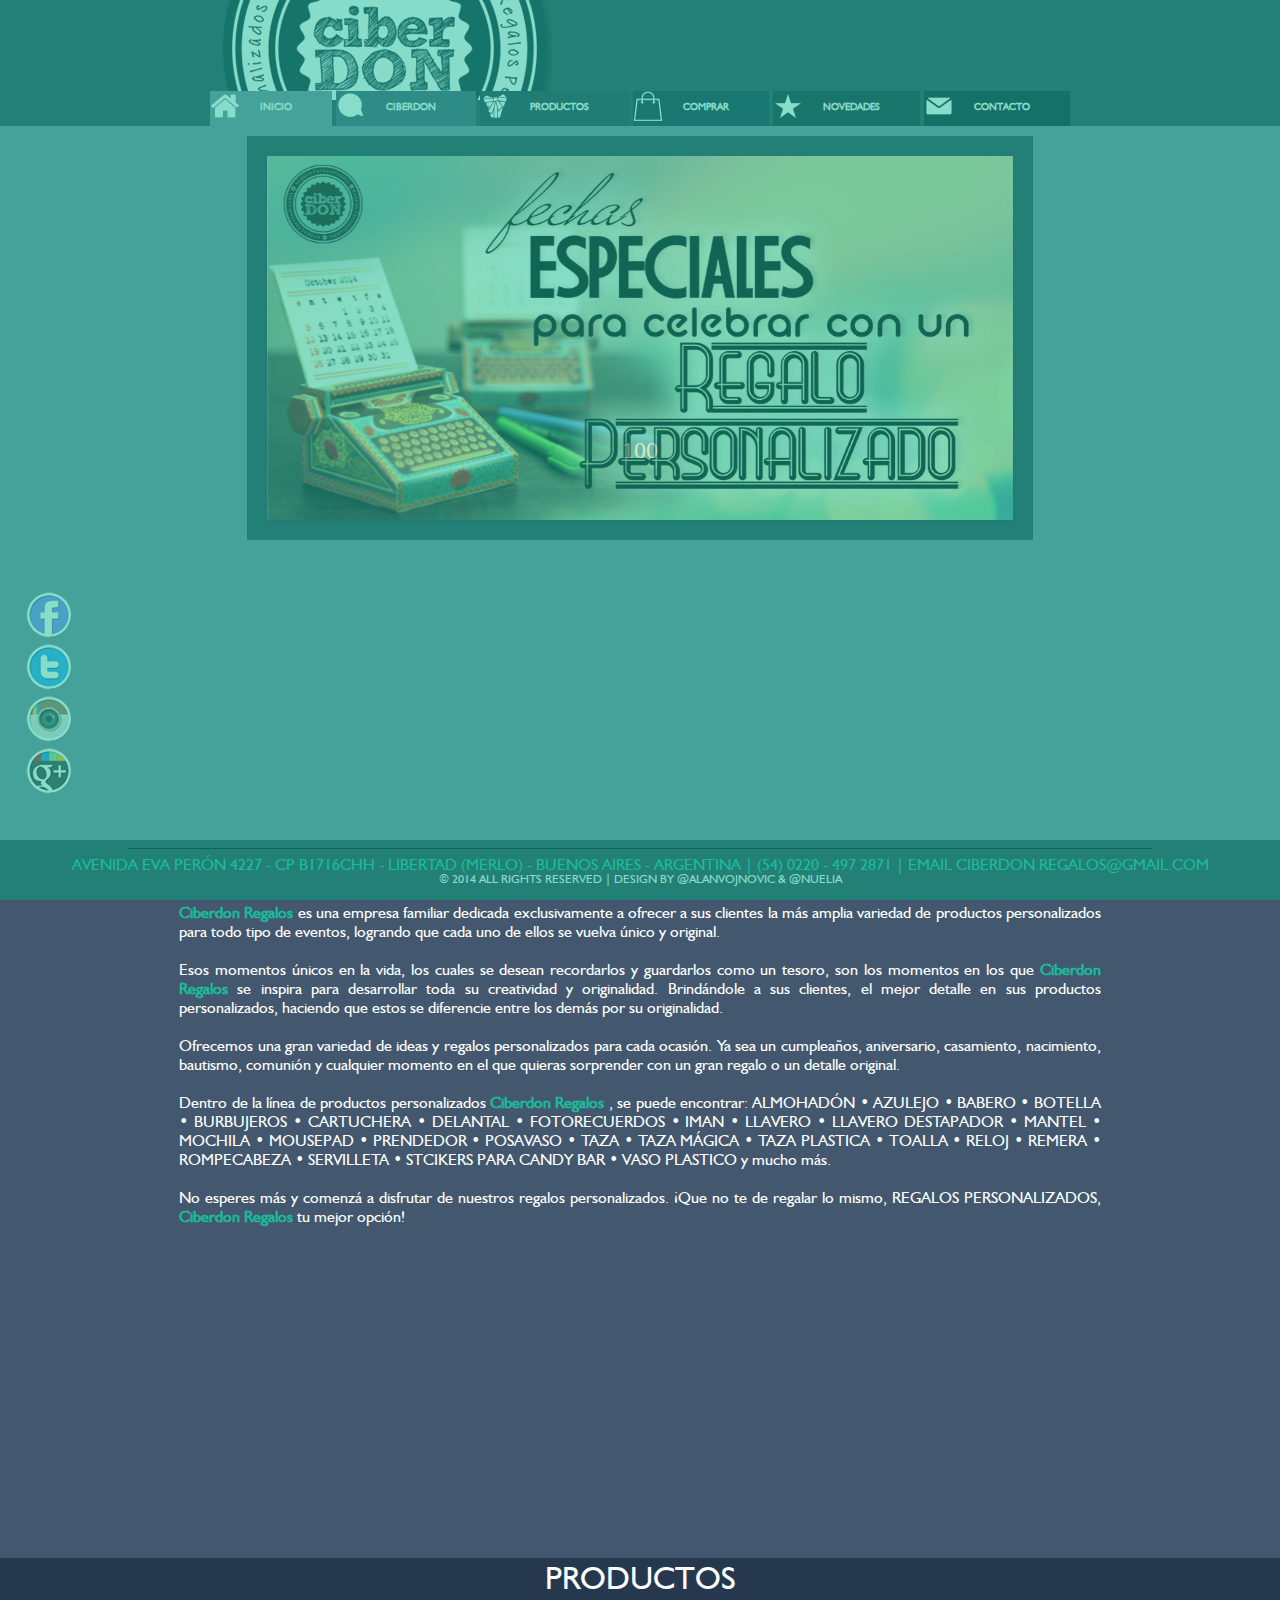
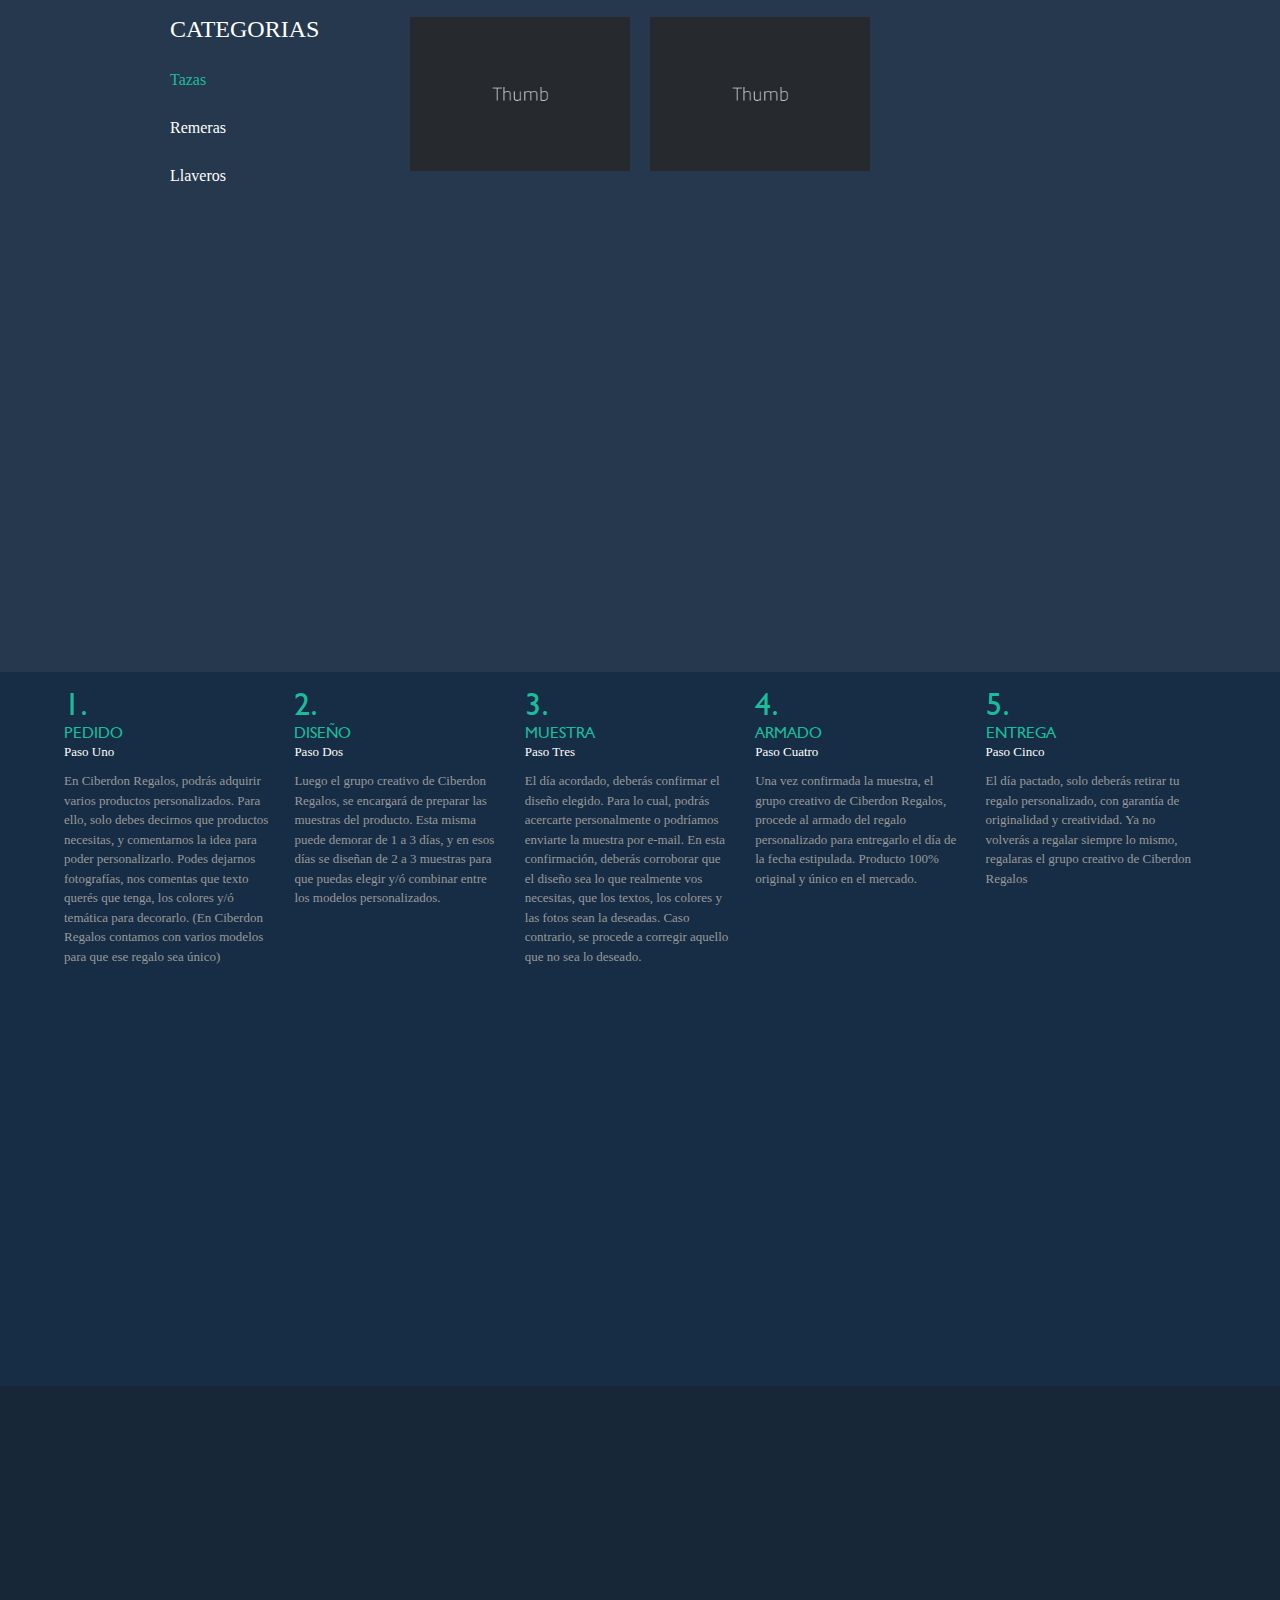
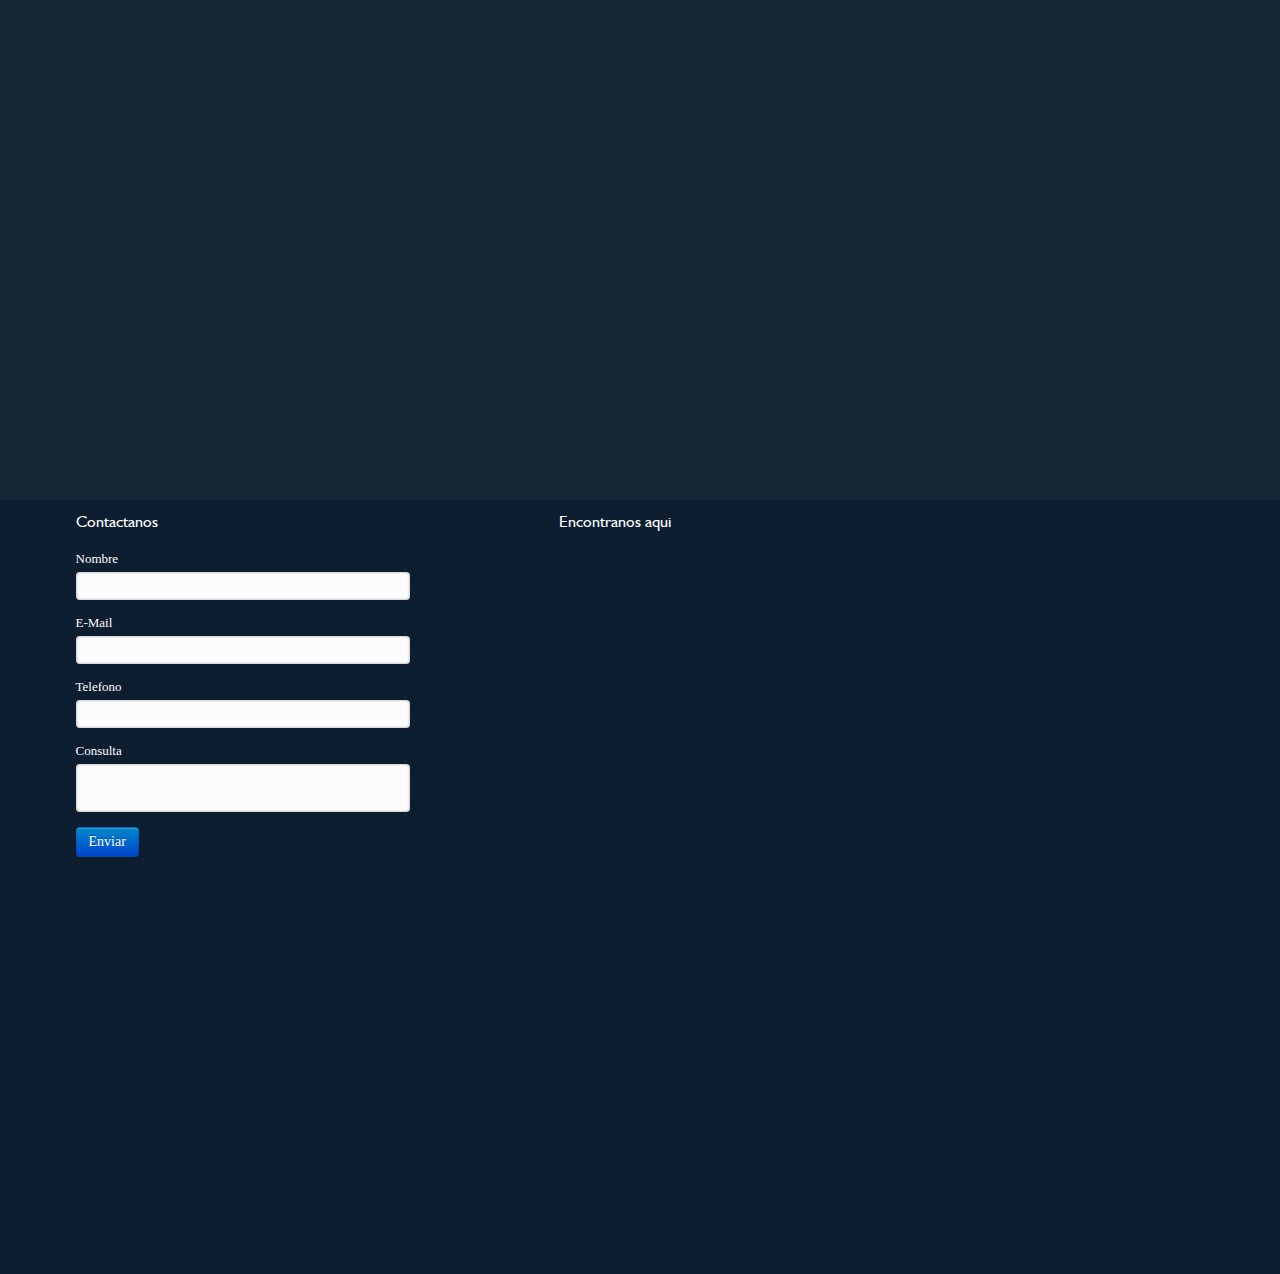
<file: Index.html>
﻿<!DOCTYPE HTML>
<html>
<head>
    <title>Ciberdon Regalos</title>
    <meta http-equiv="Content-Type" content="text/html; charset=utf-8" />
    <link href="css/flexslider.css" rel="stylesheet" type="text/css" media="all" />
    <link href="css/bootstrap.min.css" rel="stylesheet">
    <link href="css/main.css" rel="stylesheet">
    <link href="css/fancybox/jquery.fancybox.css" rel="stylesheet">
    <link href="css/style.css" rel="stylesheet" type="text/css" media="all" />
    <script src="js/modernizr.js"></script>
    <script type="text/javascript" src="js/jquery-1.9.0.min.js"></script>
    <script type="text/javascript" src="js/jquery.easing.1.3.js"></script>
    <script type="text/javascript" src="js/jquery.qtip-1.0.0-rc3.min.js"></script>
    <script type="text/javascript" src="js/jquery.lazy.min.js"></script>
    <script defer src="js/jquery.flexslider.js"></script>
    <script type="text/javascript">

        $(document).ready(function () {


            $('#sliderInicio').flexslider({
                animation: "slide",
                controlNav: false,
                animationLoop: true,
                pauseOnHover: true,
                slideshow: true,
                slideshowSpeed: 3000,
                start: function (slider) {
                    $('body').removeClass('loading');
                }
            });


        });
    </script>
    <script type='text/javascript'>
        //Initial load of page
        $(document).ready(sizeContent);

        //Every resize of window
        $(window).resize(sizeContent);

        function sizeContent() {

            var newHeight = 0;
            var newHeight2 = 0;
            var footerPosition = $("#footer").css('position');
            var headerPosition = $("#header").css('position');


            if (footerPosition == "fixed") 
            {
                newHeight = $(window).height() - $("#header").height() - $("#footer").height() + "px";
                $("#div6").css("height", newHeight);
                $("#div6").css("margin-bottom", $("#footer").height() + "px");
            }
            else 
            {
                newHeight = $(window).height() - $("#header").height() + "px";

                newHeight2 = $(window).height() - $("#header").height() - $("#footer").height() + "px";              
                $("#div6").css("height", newHeight2);
            }

            if (headerPosition != "fixed") 
            {
                newHeight = $(window).height() + "px";
                $("#div6").css("height", newHeight);
            }

          
            $("#div1").css("height", newHeight);
            $("#div1").css("margin-top", $("#header").height() + "px");
            $("#work").css("height", newHeight);
            $("#div2").css("height", newHeight);
            $("#div3").css("height", newHeight);
            $("#div4").css("height", newHeight);
            $("#div5").css("height", newHeight);
          
           

        }
    </script>
       <script type="text/javascript" src="js/navigation.js"></script>
</head>
<body>
    <div id="header" class="header colorHeader">
        <div data-slide="1" class="logo menu-button">
            <a href="#">
                <img src="images/ciberdon.png" align="left" id="img" alt="" /></a>
        </div>
        <div class="cssmenu">
            <ul>
               
                <li class="color1 menu-button" data-slide="1"><a href="#"><span>
                    <img class="imgMenu" src="images/btnHome.png" align="left" alt="" /><div class="marginLink">
                        Inicio</div>
                </span></a></li>
                <li class="color2 menu-button" data-slide="2"><a href="#"><span>
                    <img class="imgMenu" src="images/btnAbout.png" align="left" alt="" /><div class="marginLink">
                        Ciberdon</div>
                </span></a></li>
                <li class="color3 menu-button" data-slide="3"><a href="#"><span>
                    <img class="imgMenu" src="images/btnProducts.png" align="left" alt="" /><div class="marginLink">
                        Productos</div>
                </span></a></li>
                <li class="color4 menu-button" data-slide="4"><a href="#"><span>
                    <img class="imgMenu" src="images/btnBuy.png" align="left" alt="" /><div class="marginLink">
                        Comprar</div>
                </span></a></li>
                <li class="color5 menu-button" data-slide="5"><a href="#"><span>
                    <img class="imgMenu" src="images/btnNews.png" align="left" alt="" /><div class="marginLink">
                        Novedades</div>
                </span></a></li>
                <li class="color6 menu-button" data-slide="6"><a href="#"><span>
                    <img class="imgMenu" src="images/btnContact.png" align="left" alt="" /><div class="marginLink">
                        Contacto</div>
                </span></a></li>
            </ul>
        </div>
    </div>
    <div class="follow_icon">
        <ul>
            <li><a href="https://www.facebook.com/ciberdon" target="_blank" style="opacity: 1;">
                <img class="imgRotate" src="images/facebook_fill.png" alt=""></a></li>
            <li><a href="https://www.twitter.com/ciberdonregalos" target="_blank" style="opacity: 1;">
                <img class="imgRotate" src="images/twitter_fill.png" alt=""></a></li>
            <li><a href="http://www.instagram.com/ciberdonregalos" target="_blank" style="opacity: 1;">
                <img class="imgRotate" src="images/instagram_fill.png" alt=""></a></li>
            <li><a href="https://plus.google.com/110186566023741620761/about" target="_blank"
                style="opacity: 1;">
                <img class="imgRotate" src="images/googleplus_fill.png" alt=""></a></li>
        </ul>
    </div>
    <div class="slide Slide1 color1" data-slide="1">
        <div id="div1" class="wrapper">
            <!------ Slider ------------>
            <center>
                <div class="sliderInicio">
                    <div class="sliderBorder">
                        <div class="sliderBorder2">
                            <div id="sliderInicio" class="flexslider">
                                <ul class="slides">
                                    <li>
                                        <img src="images/banner1.jpg" /></li>
                                    <li>
                                        <img src="images/banner2.jpg" /></li>
                                </ul>
                            </div>
                        </div>
                    </div>
                </div>
            </center>
            <!------End Slider ------------>
        </div>
    </div>
    <div class="slide Slide2 color2" data-slide="2">
        <!-- quienes somos slide-->
        <div id="div2" class="wrapper">
            <div class="SlideTitle">
                ¿QUIENES SOMOS?
            </div>
            <center>
                <div class="Slide2Body">
                    <h1>
                        Ciberdon Regalos</h1>
                    es una empresa familiar dedicada exclusivamente a ofrecer a sus clientes la más
                    amplia variedad de productos personalizados para todo tipo de eventos, logrando
                    que cada uno de ellos se vuelva único y original.
                    <br />
                    <br />
                    Esos momentos únicos en la vida, los cuales se desean recordarlos y guardarlos como
                    un tesoro, son los momentos en los que
                    <h1>
                        Ciberdon Regalos</h1>
                    se inspira para desarrollar toda su creatividad y originalidad. Brindándole a sus
                    clientes, el mejor detalle en sus productos personalizados, haciendo que estos se
                    diferencie entre los demás por su originalidad.
                    <br />
                    <br />
                    Ofrecemos una gran variedad de ideas y regalos personalizados para cada ocasión.
                    Ya sea un cumpleaños, aniversario, casamiento, nacimiento, bautismo, comunión y
                    cualquier momento en el que quieras sorprender con un gran regalo o un detalle original.
                    <br />
                    <br />
                    Dentro de la línea de productos personalizados
                    <h1>
                        Ciberdon Regalos</h1>
                    , se puede encontrar: ALMOHADÓN • AZULEJO • BABERO • BOTELLA • BURBUJEROS • CARTUCHERA
                    • DELANTAL • FOTORECUERDOS • IMAN • LLAVERO • LLAVERO DESTAPADOR • MANTEL • MOCHILA
                    • MOUSEPAD • PRENDEDOR • POSAVASO • TAZA • TAZA MÁGICA • TAZA PLASTICA • TOALLA
                    • RELOJ • REMERA • ROMPECABEZA • SERVILLETA • STCIKERS PARA CANDY BAR • VASO PLASTICO
                    y mucho más.
                    <br />
                    <br />
                    No esperes más y comenzá a disfrutar de nuestros regalos personalizados. ¡Que no
                    te de regalar lo mismo, REGALOS PERSONALIZADOS,
                    <h1>
                        Ciberdon Regalos</h1>
                    tu mejor opción!
                </div>
            </center>
        </div>
    </div>
    <div class="slide Slide3 color3" data-slide="3">
        <!--Productos-->
        <div id="div3" class="wrapper">
            <div class="SlideTitle">
                Productos
            </div>
            <div id="work" class="page">
                <div class="container">
                    <!-- Portfolio Projects -->
                    <div class="row">
                        <div class="span3">
                            <!-- Filter -->
                            <nav id="options" class="work-nav">
                                <ul id="filters" class="option-set" data-option-key="filter">
                    	            <li class="type-work">Categorias</li>
                                    <!--PARA CAMBIAR EL DEFAULT SE CAMBIA DESDE MAIN.JS-->
                                    <li><a href="#filter" data-option-value=".tazas" class="selected">Tazas</a></li>
                                    <li><a href="#filter" data-option-value=".remeras">Remeras</a></li>
                                    <li><a href="#filter" data-option-value=".llaveros">Llaveros</a></li>
                                </ul>
                            </nav>
                            <!-- End Filter -->
                        </div>
                        <div class="span9">
                            <div class="row">
                                <section id="projects">
                    	<ul id="thumbs">
                        
							<!-- Item Project and Filter Name -->
                        	<li class="item-thumbs span3 tazas">
                            	<!-- Fancybox - Gallery Enabled - Title - Full Image -->
                            	<a class="hover-wrap fancybox" data-fancybox-group="gallery" title="Taza 1" href="images/work/full/image-01-full.jpg">
                                	<span class="overlay-img"></span>
                                    <span class="overlay-img-thumb font-icon-plus"></span>
                                </a>
                                <!-- Thumb Image and Description -->
                                <img src="images/work/thumbs/image-01.jpg" alt="Taza de ceramica esmaltada">
                            </li>
                        	<!-- End Item Project -->
                            
							<!-- Item Project and Filter Name -->
                        	<li class="item-thumbs span3 tazas">
                            	<!-- Fancybox - Gallery Enabled - Title - Full Image -->
                            	<a class="hover-wrap fancybox" data-fancybox-group="gallery" title="Taza 2" href="images/work/full/image-02-full.jpg">
                                	<span class="overlay-img"></span>
                                    <span class="overlay-img-thumb font-icon-plus"></span>
                                </a>
                                <!-- Thumb Image and Description -->
                                <img src="images/work/thumbs/image-02.jpg" alt="Taza Plastica">
                            </li>
                        	<!-- End Item Project -->
                            
							<!-- Item Project and Filter Name -->
                        	<li class="item-thumbs span3 remeras">
                            	<!-- Fancybox - Gallery Enabled - Title - Full Image -->
                            	<a class="hover-wrap fancybox" data-fancybox-group="gallery" title="Remera 1" href="images/work/full/image-03-full.jpg">
                                	<span class="overlay-img"></span>
                                    <span class="overlay-img-thumb font-icon-plus"></span>
                                </a>
                                <!-- Thumb Image and Description -->
                                <img src="images/work/thumbs/image-03.jpg" alt="Remera doble estampa">
                            </li>
                        	<!-- End Item Project -->
                            
							<!-- Item Project and Filter Name -->
                        	<li class="item-thumbs span3 remeras">
                            	<!-- Fancybox - Gallery Enabled - Title - Full Image -->
                            	<a class="hover-wrap fancybox" data-fancybox-group="gallery" title="Remera 2" href="images/work/full/image-03-full.jpg">
                                	<span class="overlay-img"></span>
                                    <span class="overlay-img-thumb font-icon-plus"></span>
                                </a>
                                <!-- Thumb Image and Description -->
                                <img src="images/work/thumbs/image-03.jpg" alt="Remera estampa simple">
                            </li>
                        	<!-- End Item Project -->
                           
                            
							<!-- Item Project and Filter Name -->
                        	<li class="item-thumbs span3 llaveros">
                            	<!-- Fancybox - Gallery Enabled - Title - Full Image -->
                            	<a class="hover-wrap fancybox" data-fancybox-group="gallery" title="Llavero 1" href="images/work/full/image-07-full.jpg">
                                	<span class="overlay-img"></span>
                                    <span class="overlay-img-thumb font-icon-plus"></span>
                                </a>
                                <!-- Thumb Image and Description -->
                                <img src="images/work/thumbs/image-07.jpg" alt="Llavero redondo">
                            </li>
                        	<!-- End Item Project -->
                        </ul>
                    </section>
                            </div>
                        </div>
                    </div>
                    <!-- End Portfolio Projects -->
                </div>
            </div>
        </div>
    </div>
    <div class="slide Slide4 color4" data-slide="4">
        <!--Comprar-->
        <div id="div4" class="wrapper center">
                <div class="col_1_of_4 span_1_of_4">
                    <div class="list-box">
                        <p class="numb">
                            1.</p>
                        <h4>
                            Pedido</h4>
                        <p class="txt1">
                            Paso Uno</p>
                        <p class="txt2">
                            En Ciberdon Regalos, podrás adquirir varios productos personalizados. Para ello,
                            solo debes decirnos que productos necesitas, y comentarnos la idea para poder personalizarlo.
                            Podes dejarnos fotografías, nos comentas que texto querés que tenga, los colores
                            y/ó temática para decorarlo. (En Ciberdon Regalos contamos con varios modelos para
                            que ese regalo sea único)</p>
                    </div>
                </div>
                <div class="col_1_of_4 span_1_of_4">
                    <div class="list-box">
                        <p class="numb">
                            2.</p>
                        <h4>
                            Diseño</h4>
                        <p class="txt1">
                            Paso Dos</p>
                        <p class="txt2">
                            Luego el grupo creativo de Ciberdon Regalos, se encargará de preparar las muestras
                            del producto. Esta misma puede demorar de 1 a 3 días, y en esos días se diseñan
                            de 2 a 3 muestras para que puedas elegir y/ó combinar entre los modelos personalizados.</p>
                    </div>
                </div>
                <div class="col_1_of_4 span_1_of_4">
                    <div class="list-box">
                        <p class="numb">
                            3.</p>
                        <h4>
                            Muestra</h4>
                        <p class="txt1">
                            Paso Tres</p>
                        <p class="txt2">
                            El día acordado, deberás confirmar el diseño elegido. Para lo cual, podrás acercarte
                            personalmente o podríamos enviarte la muestra por e-mail. En esta confirmación,
                            deberás corroborar que el diseño sea lo que realmente vos necesitas, que los textos,
                            los colores y las fotos sean la deseadas. Caso contrario, se procede a corregir
                            aquello que no sea lo deseado.</p>
                    </div>
                </div>
                <div class="col_1_of_4 span_1_of_4">
                    <div class="list-box">
                        <p class="numb">
                            4.</p>
                        <h4>
                            Armado</h4>
                        <p class="txt1">
                            Paso Cuatro</p>
                        <p class="txt2">
                            Una vez confirmada la muestra, el grupo creativo de Ciberdon Regalos, procede al
                            armado del regalo personalizado para entregarlo el día de la fecha estipulada. Producto
                            100% original y único en el mercado.</p>
                    </div>
                </div>
                <div class="col_1_of_4 span_1_of_4">
                    <div class="list-box">
                        <p class="numb">
                            5.</p>
                        <h4>
                            Entrega</h4>
                        <p class="txt1">
                            Paso Cinco</p>
                        <p class="txt2">
                            El día pactado, solo deberás retirar tu regalo personalizado, con garantía de originalidad
                            y creatividad. Ya no volverás a regalar siempre lo mismo, regalaras el grupo creativo
                            de Ciberdon Regalos</p>
                    </div>
                </div>
        </div>
    </div>
    <div class="slide Slide5 color5" data-slide="5">
        <!--Novedades-->
        <div id="div5" class="wrapper">
        </div>
    </div>
    <div class="slide Slide6 color6" data-slide="6">
        <!--Contacto-->
        <div id="div6" class="wrapper center">
            <div class="col col_1_of_2">
                <div class="contact-form">
                    <h3>Contactanos</h3>
                    <form method="post" action="contact-post.html">
                    <div>
                        <span>
                            <label>
                                Nombre</label></span> <span>
                                    <input name="userName" type="text" class="textbox"></span>
                    </div>
                    <div>
                        <span>
                            <label>
                                E-Mail</label></span> <span>
                                    <input name="userEmail" type="text" class="textbox"></span>
                    </div>
                    <div>
                        <span>
                            <label>
                                Telefono</label></span> <span>
                                    <input name="userPhone" type="text" class="textbox"></span>
                    </div>
                    <div>
                        <span>
                            <label>
                                Consulta</label></span> <span>
                                    <textarea name="userMsg"> </textarea></span>
                    </div>
                    <div>
                        <a href="#" class="btn btn-primary btn1">Enviar</a>
                    </div>
                    </form>
                </div>
            </div>
            <div class="col col_2_of_2">
                <div>
                    <h3>
                        Encontranos aqui</h3>
                    <div>
                     <iframe src="https://www.google.com/maps/embed?pb=!1m14!1m8!1m3!1d3280.5851610681834!2d-58.689156!3d-34.690418!3m2!1i1024!2i768!4f13.1!3m3!1m2!1s0x95bcc0f5d6140797%3A0xc25e853d26783b30!2sCiberdon+Regalos!5e0!3m2!1sen!2sar!4v1399045213766" width="400" height="300" frameborder="0" style="border:0"></iframe>
                    </div>
                </div>
            </div>
          
        </div>
    </div>
    <div id="footer" class="footer colorFooter">
        <hr align="middle" />
        <p>
            Avenida Eva Perón 4227 - CP B1716CHH - Libertad (Merlo) - Buenos Aires - Argentina
            | (54) 0220 - 497 2871 | Email <a class="mail" href="mailto:ciberdon.regalos@gmail.com">
                ciberdon.regalos@gmail.com</a>
        </p>
        <div class="copy">
            <p>
                © 2014 All rights Reserved | Design by @alanvojnovic & @nuelia</p>
        </div>
    </div>
    <script src="js/bootstrap.min.js"></script>
    <script src="js/supersized.3.2.7.min.js"></script>
    <script src="js/waypoints.js"></script>
    <script src="js/waypoints-sticky.js"></script>
    <script src="js/jquery.isotope.js"></script>
    <script src="js/jquery.fancybox.pack.js"></script>
    <script src="js/jquery.fancybox-media.js"></script>
    <script src="js/plugins.js"></script>
    <script src="js/main.js"></script>
</body>
</html>
</file>
<file: css/main.css>
/*
Theme Name: Brushed 
Theme URI: http://www.themes.alessioatzeni.com/html/brushed/
Author: Alessio Atzeni
Author URI: http://www.alessioatzeni.com
Description: Personal Website and Portfolio of Alessio Atzeni
Version: 1.0
*/



/* ==================================================
   Section Portfolio
================================================== */

.type-work {
	color: #FFFFFF;
	font-size: 24px;
	font-weight: 300;
	margin-bottom: 30px;
	line-height: 1em;
	text-transform: uppercase;
}

.work-nav #filters {
	margin: 0;
	padding: 0;
	list-style: none;
}

.work-nav #filters li {
	margin: 0 0 30px 0;
	padding: 0;
}

.work-nav #filters li a {
	color: #FFFFFF;
	font-size: 16px;
	display: block;	
}

.work-nav #filters li a:hover {
	color: #7F8289;
}

.work-nav #filters li a.selected {
	color: #1BBC9B;
}

#thumbs {
	margin: 0;
	padding: 0;	
}

#thumbs li {
	list-style-type: none;
}

.item-thumbs {
	position: relative;
	overflow: hidden;
	
	cursor: pointer;
}

.item-thumbs a + img {
	width: 100%;	
}

.item-thumbs .hover-wrap {
	position: absolute;
	display: block;
	width: 100%;
	height: 100%;
	
	opacity: 0;
	filter: alpha(opacity=0);
	
	-webkit-transition: all 450ms ease-out 0s;	
	   -moz-transition: all 450ms ease-out 0s;
		 -o-transition: all 450ms ease-out 0s;
		    transition: all 450ms ease-out 0s;
		  
	-webkit-transform: rotateY(180deg) scale(0.5,0.5);
	   -moz-transform: rotateY(180deg) scale(0.5,0.5);
		-ms-transform: rotateY(180deg) scale(0.5,0.5);
		 -o-transform: rotateY(180deg) scale(0.5,0.5);
			transform: rotateY(180deg) scale(0.5,0.5);	
}

.item-thumbs:hover .hover-wrap,
.item-thumbs.active .hover-wrap {
	opacity: 1;
	filter: alpha(opacity=100);
	
	-webkit-transform: rotateY(0deg) scale(1,1);
	   -moz-transform: rotateY(0deg) scale(1,1);
		-ms-transform: rotateY(0deg) scale(1,1);
		 -o-transform: rotateY(0deg) scale(1,1);
		    transform: rotateY(0deg) scale(1,1);
}

.item-thumbs .hover-wrap .overlay-img {
	position: absolute;
	width: 100%;
	height: 100%;
	background: #1BBC9B;
	
	opacity: 0.80;
	filter: alpha(opacity=80);
}

.item-thumbs .hover-wrap .overlay-img-thumb {
	position: absolute;
	top: 50%;
	left: 50%;
	margin: -16px 0 0 -16px;
	color: #FFFFFF;
	font-size: 32px;
	line-height: 1em;
	
	opacity: 1;
	filter: alpha(opacity=100);
}


/* ==================================================
   Preloader
================================================== */

#jpreOverlay,
#jSplash {
	background-color: #1BBC9B;
	position: absolute;
	width: 100%;
	height: 100%;
	z-index: 700;
}

#jpreSlide{
	position: absolute;
	top: 50% !important;
	left: 50% !important;
	margin: -50px 0 0 -50px;
	width: 100px;
	height: 100px;
}

#jpreLoader {
	position: relative !important;
	width: 100% !important;
	height: 100% !important;
	top: 0 !important;	
}

#jprePercentage {
	width: 50px;
	height: 50px !important;
	line-height: 50px;
	position: absolute !important;
	text-align: center;
	left: 50%;
	top: 50%;
	margin: -25px 0 0 -25px;
	z-index: 800;
	
	font-size: 24px;
	color: #FFFFFF;	

	-webkit-animation: circle 1s infinite forwards;
	   -moz-animation: circle 1s infinite forwards;
		-ms-animation: circle 1s infinite forwards;
		 -o-animation: circle 1s infinite forwards;
			animation: circle 1s infinite forwards;
}

#circle {
	position: absolute;
	top: 50%;
	left: 50%;
	z-index: 11;
	margin: -50px 0 0 -50px;
	width: 100px;
	height: 100px;
	background: #DE5E60;
	-webkit-border-radius: 999px;
	-moz-border-radius: 999px;
	border-radius: 999px;
	opacity: 0;
	filter: alpha(opacity=0);
			
	-webkit-animation: circle 1s infinite forwards;
	   -moz-animation: circle 1s infinite forwards;
		-ms-animation: circle 1s infinite forwards;
			animation: circle 1s infinite forwards;
}

@-webkit-keyframes circle {
	0% {-webkit-transform: rotateY(0deg);
		-webkit-animation-timing-function: ease-in;
	}
	50% {-webkit-transform: rotateY(180deg);
		-webkit-animation-timing-function: ease-out;
	}
	100% {-webkit-transform: rotateY(0deg);
		-webkit-animation-timing-function: ease-in;
	}
}

@-moz-keyframes circle {
	0% {-moz-transform: rotateY(0deg);
	}
	50% {-moz-transform: rotateY(180deg);
		-moz-animation-timing-function: ease-out;
	}
	100% {-moz-transform: rotateY(0deg);
		-moz-animation-timing-function: ease-in;
	}
}

@-ms-keyframes circle {
	0% {-ms-transform: rotateY(0deg);
		-ms-animation-timing-function: ease-in;
	}
	50% {-ms-transform: rotateY(180deg);
		-ms-animation-timing-function: ease-out;
	}
	100% {-ms-transform: rotateY(0deg);
		-ms-animation-timing-function: ease-in;
	}
}

@-o-keyframes circle {
	0% {-o-transform: rotateY(0deg);
		-o-animation-timing-function: ease-in;
	}
	50% {-o-transform: rotateY(180deg);
		-o-animation-timing-function: ease-out;
	}
	100% {-o-transform: rotateY(0deg);
		-o-animation-timing-function: ease-in;
	}
}

@keyframes circle {
	0% {transform: rotateY(0deg);
		animation-timing-function: ease-in;
	}
	50% {transform: rotateY(180deg);
		animation-timing-function: ease-out;
	}
	100% {transform: rotateY(0deg);
		animation-timing-function: ease-in;
	}
}


/* ==================================================
   Isotope Filtering
================================================== */

/**** Isotope Filtering ****/

.isotope-item {
  z-index: 2;
}

.isotope-hidden.isotope-item {
  pointer-events: none;
  z-index: 1;
}

/**** Isotope CSS3 transitions ****/

.isotope,
.isotope .isotope-item {
  -webkit-transition-duration: 0.8s;
     -moz-transition-duration: 0.8s;
      -ms-transition-duration: 0.8s;
       -o-transition-duration: 0.8s;
          transition-duration: 0.8s;
}

.isotope {
  -webkit-transition-property: height, width;
     -moz-transition-property: height, width;
      -ms-transition-property: height, width;
       -o-transition-property: height, width;
          transition-property: height, width;
}

.isotope .isotope-item {
  -webkit-transition-property: -webkit-transform, opacity;
     -moz-transition-property:    -moz-transform, opacity;
      -ms-transition-property:     -ms-transform, opacity;
       -o-transition-property:      -o-transform, opacity;
          transition-property:         transform, opacity;
}

/**** disabling Isotope CSS3 transitions ****/

.isotope.no-transition,
.isotope.no-transition .isotope-item,
.isotope .isotope-item.no-transition {
  -webkit-transition-duration: 0s;
     -moz-transition-duration: 0s;
      -ms-transition-duration: 0s;
       -o-transition-duration: 0s;
          transition-duration: 0s;
}

/* End: Recommended Isotope styles */



/* disable CSS transitions for containers with infinite scrolling*/
.isotope.infinite-scrolling {
  -webkit-transition: none;
     -moz-transition: none;
      -ms-transition: none;
       -o-transition: none;
          transition: none;
}
</file>
<file: css/style.css>
/* reset */
html, body, div, span, applet, object, iframe, h1, h2, h3, h4, h5, h6, p, blockquote, pre, a, abbr, acronym, address, big, cite, code, del, dfn, em, img, ins, kbd, q, s, samp, small, strike, strong, sub, sup, tt, var, b, u, i, dl, dt, dd, ol, nav ul, nav li, fieldset, form, label, legend, table, caption, tbody, tfoot, thead, tr, th, td, article, aside, canvas, details, embed, figure, figcaption, footer, header, hgroup, menu, nav, output, ruby, section, summary, time, mark, audio, video
{
    margin: 0;
    padding: 0;
    border: 0;
    -webkit-text-size-adjust: 100%;
    -ms-text-size-adjust: 100%;
    font: inherit;
    vertical-align: baseline;
}
article, aside, details, figcaption, figure, footer, header, hgroup, menu, nav, section
{
    display: block;
}
ol, ul
{
    list-style: none;
    margin: 0;
    padding: 0;
}
blockquote, q
{
    quotes: none;
}
blockquote:before, blockquote:after, q:before, q:after
{
    content: '';
    content: none;
}
table
{
    border-collapse: collapse;
    border-spacing: 0;
}
/* start editing from here */
a
{
    text-decoration: none;
}
.txt-rt
{
    text-align: right;
}
/* text align right */
.txt-lt
{
    text-align: left;
}
/* text align left */
.txt-center
{
    text-align: center;
}
/* text align center */
.float-rt
{
    float: right;
}
/* float right */
.float-lt
{
    float: left;
}
/* float left */
.clear
{
    clear: both;
}
/* clear float */
.pos-relative
{
    position: relative;
}
/* Position Relative */
.pos-absolute
{
    position: absolute;
}
/* Position Absolute */
.vertical-base
{
    vertical-align: baseline;
}
/* vertical align baseline */
.vertical-top
{
    vertical-align: top;
}
/* vertical align top */
.underline
{
    padding-bottom: 5px;
    border-bottom: 1px solid #eee;
    margin: 0 0 20px 0;
}
/* Add 5px bottom padding and a underline */
nav.vertical ul li
{
    display: block;
}
/* vertical menu */
nav.horizontal ul li
{
    display: inline-block;
}
/* horizontal menu */
img
{
    max-width: 100%;
}
/*end reset*/
@font-face
{
    font-family: 'Titillium Web';
    src: url(../fonts/tt0290m_.ttf) format('truetype');
}
body
{
    background-color: #72869C;
}

/*--header--*/
.header
{
   
    text-align: center;
    width: 100%;
    height: auto;
    min-height: 126px;
    z-index: 900;
    position: fixed;
}


.logo
{
    height: auto;
    width: auto;
    z-index: 901;
    margin: 0 17%;
}

.colorHeader
{
   background-color: #2D3E50;
}
.color1
{
    background-color: #72869C;
}
.color2
{
    background-color: #43586E;
}
.color3
{
    background-color: #25384D;
}
.color4
{
     background-color: #172D45;
}
.color5
{
    background-color: #172738;
}
.color6
{
    background-color: #0D1E30;
}
.colorFooter
{
    background-color: #2D3E50;
}

/*--menu--*/
.cssmenu
{
    position: absolute;
    width: 100%;
    bottom: 0px;
    z-index: 902;
}
.cssmenu > ul > li
{
    position: relative;
    height: auto;
    min-height: 35px;
    max-height:35px;
    display: inline-block;
}

.cssmenu > ul > li > a
{
    text-transform: uppercase;
    font: bold 10px/30px Titillium Web, sans-serif;
    color: #FFF;
    display: inline-block;
    padding: 0px 40px 0px;
    letter-spacing: 0px;
    text-decoration: none;
}


.imgMenu
{
    position: absolute;
    left: 0px;
}
.marginLink
{
    margin-left: 10px;
  
}


.wrapper
{
    width: auto;
    margin: auto;
   
    position: relative;
    max-width: 1920px;
    padding: 0 0 0 0;
}


.slide
{
    background-attachment: fixed;
    position: relative;
    overflow-x: hidden;
    overflow: hidden;
    
}


.Slide1
{
    
    width: 100%;
    -moz-transition: all .2s linear;
    -webkit-transition: all .2s linear;
    -o-transition: all .2s linear;
    -ms-transition: all .2s linear;
    display: inline-block;
}
.Slide2
{
   
    text-align: justify;
}
.Slide3
{
    
}
.Slide4
{

    
}
.Slide5
{
   
}
.Slide6
{
   
   
}
.sliderBorder
{
    border-style: solid;
    border-color:transparent;
    border-width: 10px;
}
.sliderBorder2
{
    border-style: solid;
    border-color: #2D3E50;
    border-width: 20px;
}
.sliderBorder3
{
    border-style: solid;
    border-color: #25384D;
    border-width: 20px;
}
.sliderInicio   
{
    position:relative;
	width:70%;
	margin:0 auto;
  }

/*--content--*/
.SlideTitle
{
    text-align: center;
    color: #FFF;
    font-size: 2em;
    font-family: 'Titillium Web', sans-serif;
    margin-bottom: 20px;
    text-transform: uppercase;
}

.Slide2Body
{
    width: 80%;
    height: auto;
    text-align: justify;
    color: #FFF;
    font-size: 1em;
    font-family: 'Titillium Web', sans-serif;
    
}
.Slide2Body > h1
{
    font-weight: bold;
    font-size: 3,01em;
    color: #1BBC9B;
    display: inline;
}




/*  Slide4 COMPRAR   ============================================================================= */

.center
{
    width:70%;

}


.col_1_of_4{
	display: block;
	float: left;
	margin: 1% 1% 1% 1%;
	
}
.col_1_of_4:first-child { margin-left: 0; } /* all browsers except IE6 and lower */
.span_1_of_4 {
	width: 18%;
}
.span_1_of_4 img{
	display:block;
}
.span_1_of_4  h3 a{
	color:#fff;
	text-transform: uppercase;
	font-size:1.3em;
	line-height: 1.2;
	font-family: 'Titillium Web', sans-serif;
	font-weight : normal;
	margin-top: 0px;
	letter-spacing: -1px;
}
.span_1_of_4  h3 a:hover{
	color:#E4E24F;
}

.list-box .numb {
	font-family: 'Titillium Web', sans-serif;
	font-size:2em;
	color: #1BBC9B;
	display: block;
}

.list-box h4 {
	font-family: 'Titillium Web', sans-serif;
	font-size:1em;
	color: #1BBC9B;
	display: block;
	text-transform: uppercase;
}

p.txt1{
	font-size: 0.8125em;
	line-height: 1.5em;
	color: #FFFFFF;
	margin-bottom: 5%;
}
p.txt2{
	font-size: 0.8125em;
	line-height: 1.5em;
	color: #999;
}


/*--Slide 5 Contact--*/

.col
{
  
	display:block;
	float: left;
	margin: 1% 1% 1% 1%;
	 width: 40%;
	
}
.col:first-child{

}	

.col_1_of_2  h3,
.col_2_of_2  h3 {
	color: #FFFFFF;
	font-size: 1em;
	margin-bottom: 20px;
	font-family: 'Titillium Web', sans-serif;
}
.contact-form{
	position:relative;

}
.contact-form div{

}
.contact-form span{
	display:block;
	font-size:0.8125em;
	color: #FFF;
	padding-bottom:5px;
}
.contact-form input[type="text"],.contact-form textarea{

	display:block;
	width:70%;
	background:#fcfcfc;
	border: none;
	outline:none;
	color:#464646;
	font-size:0.8125em;
	    
	box-shadow: inset 0px 0px 3px #999;
	-webkit-box-shadow: inset 0px 0px 3px #999;
	-moz-box-shadow: inset 0px 0px 3px #999;
	-o-box-shadow: inset 0px 0px 3px #999;
	-webkit-appearance:none;
}
.contact-form textarea{
	resize:none;
		
}


/*--footer--*/
.footer
{
    text-align: center;
    width: 100%;
    height: 45px;
    padding: 0 0 0 0;
    position: fixed;
    bottom: 0;
    display: inline-block;
    z-index: 900;
}

.footer hr
{
    width: 80%;
    display: block;
    height: 0px;
    border: 0;
    border-top: 1px solid black;
    margin: 2 auto auto auto;
}


.footer p
{
    font-family: 'Titillium Web';
    text-transform: uppercase;
    font-size: 1 em;
    line-height: 1em;
    color: #1BBC9B;
}

.footer p a
{
    font-family: 'Titillium Web';
    text-transform: uppercase;
    font-size: 2 em;
    line-height: 1em;
    color: #1BBC9B;
    text-decoration: none;
}
.footer p a:hover
{
    color: #FFF;
}

.follow_icon
{
    list-style: none;
    padding: 2% 0;
    position: fixed;
    bottom: 75px;
    left: 25px;
    z-index: 1000;
}
ul.follow_icon li
{
    margin-left: 15px;
}
.imgRotate:hover
{
  
    -webkit-animation:spin 0.5s linear ;
    -moz-animation:spin 0.5s linear ;
    animation:spin 0.5s linear ;
}
@-moz-keyframes spin { 100% { -moz-transform: rotate(360deg); } }
@-webkit-keyframes spin { 100% { -webkit-transform: rotate(360deg); } }
@keyframes spin { 100% { -webkit-transform: rotate(360deg); transform:rotate(360deg); } }

.copy p
{
    color: #fff;
    font-size: 0.75em;
}
.copy p a
{
    color: #E4E24F;
}


/***** Media Quries *****/
@media only screen and (max-width: 1024px) {
	.wrapper{
		width:95%;
	}	
}
/*  GO FULL WIDTH AT LESS THAN 640 PIXELS */
 @media only screen and (max-width: 640px) and (min-width: 480px) {
	.wrapper{
		width:95%;
	}
	.col_1_of_5{ 
		margin: 1% 0 1% 0%;
	}
	.span_1_of_5 {
		width:94%;
		padding:3%;  
	}
}

/*  GO FULL WIDTH AT LESS THAN 480 PIXELS */
 @media only screen and (max-width: 480px) {
	.wrapper{
		width:95%;
	}
	.col_1_of_5{ 
		margin: 1% 0 1% 0%;
	}
	.span_1_of_5 {
		width:92%;
		padding:4%;
	}
}
.grid_img{
	text-align:center;
	margin-bottom: 4%;
}
.content-top{
	margin-bottom:5%;
}


/*--responsive design--*/
@media (max-width:1366px){
	.wrapper{
		width:90%;
	}	
	.right-text {
		width: 79%;
	}
}
@media (max-width:1280px){
	.wrapper{
		width:90%;
	}	
	.right-text {
		width:78%;
	}
	.footer
    {
        height: 60px;
    }
}
@media (max-width:1024px){
	.wrapper{
		width:90%;
	}	
	.right-text {
		width:73%;
	}
	.about-desc {
		width: 100%;
		float: none;
		margin-right: 0;
	}
	.header-text .phone {
		background: url(../images/phone.png) left 7px no-repeat;
	}
	.cssmenu > ul > li > a {
	 font: bold 10px/30px Titillium Web, sans-serif;
		padding: 4px 20px;
	
	}
}
@media (max-width:800px){
	.wrapper{
		width:90%;
	}	
	.right-text {
		width:65%;
	}
	.about-desc {
		width: 100%;
		float: none;
		margin-right: 0;
	}
	.logo h1 a {
		font-size: 5em;
	}
	.header-text {
		margin: -88px 0px;
	}
	
	.top-box h2 {
		font-size: 2.5em;
	}
	hr {
		width: 350px;
	}
	.span_1_of_5 h3 {
		font-size: 13px;
	}
	.span_1_of_4 h3 a {
		font-size: 1.2em;
	}
	.btn.btn-primary {
		font-size: 0.8125em;
	}
	.span_1_of_about1 h3 {
		font-size: 1.7em;
	}
	.list-box .numb {
		font-size: 3em;
	}
	h4 {
		font-size: 1.2em;
	}
	.footer-text h2 {
		font-size: 2.5em;
	}
}
@media (max-width:768px){
	.wrapper{
		width:90%;
	}
	.right-text {
		width: 64%;
	}	
	
    .footer
    {

        width: 100%;
        height: 70px;
        position:static;
        bottom:0px;
    }
    
}
@media (max-width:640px){
	.wrapper{
		width:90%;
	}	
	.right-text {
		width:65%;
	}
	.about-desc {
		width: 100%;
		float: none;
		margin-right: 0;
	}
	.logo h1 a {
		font-size:4em;
	}
	.header-text {
		margin:-79px -20px;
	}
	
	.imgMenu
	{
	 display:none;    
	    
	}
	
	.cssmenu > ul > li > a {
		 font: bold 10px/30px Titillium Web, sans-serif;
		padding: 4px 15px;
	}
	.top-box h2 {
		font-size: 2.5em;
	}
	hr {
		width: 350px;
	}
	.span_1_of_5 h3 {
		font-size: 13px;
	}
	.span_1_of_4 h3 a {
		font-size: 1.2em;
	}
	.btn.btn-primary {
		font-size: 0.8125em;
	}
	.span_1_of_about1 h3 {
		font-size: 1.7em;
	}
	.list-box .numb {
		font-size: 3em;
	}
	h4 {
		font-size: 1.2em;
	}
	.footer-text h2 {
		font-size: 2.5em;
	}
	.header {

	}
	.header-text .phone {
		background: url(../images/phone.png) left 9px no-repeat;
	}
	.span_1_of_about {
		width: 100%;
	}
	.span_1_of_about1 {
		width: 100%;
	}
	.about-topgrid1 {
		width: 100%;
		float: none;
		margin-right: 0px;
	}
	.about-histore {
		float: none;
		width: 100%;
	}
	.about-services {
		width: 100%;
		float: none;
		margin-left: 0;
	}
	.span_1_of_about h3 {
		font-size: 1.7em;
	}
	.about-topgrid1 h3 {
		font-size: 1.7em;
	}
	.about-histore h3 {
		font-size: 1.7em;
	}
	.about-services h3 {
		font-size: 1.7em;
	}
}


@media (max-width:600px){

	.header 
	{
	    position:absolute;
	    top:0px;
	    height:210px;
		
	}
	.cssmenu > ul > li {
		display: block;
	}
	.cssmenu {
		padding: 2px 0;
	}
	
	.sliderInicio
	{
	   width:100%;
	 }
	 
	 
    .footer
    {

      
        height: 100px;

    }
	
	}

@media (max-width:480px){
	.wrapper{
		width:90%;
	}	
	.right-text {
		width:65%;
	}
	.about-desc {
		width: 100%;
		float: none;
		margin-right: 0;
	}
	.logo h1 a {
		font-size:4em;
	}
	.header-text {
		margin: 0;
		float: none;
		text-align: center;
	}
	.cssmenu > ul > li > a {
		 font: bold 10px/30px Titillium Web, sans-serif;
		padding: 4px 10px;
	
	}
	.top-box h2 {
		font-size:2em;
	}
	hr {
		width: 350px;
	}
	.span_1_of_5 h3 {
		font-size: 13px;
	}
	.span_1_of_4 h3 a {
		font-size: 1.2em;
	}
	.btn.btn-primary {
		font-size: 0.8125em;
	}
	.span_1_of_about1 h3 {
		font-size: 1.7em;
	}
	.list-box .numb {
		font-size: 3em;
	}
	h4 {
		font-size: 1.2em;
	}
	.footer-text h2 {
		font-size: 2em;
	}
	
	.padd {
		padding: 0 20px;
	}
	.header-text .phone {
		background: url(../images/phone.png) left 9px no-repeat;
	}
	.span_1_of_about {
		width: 100%;
	}
	.span_1_of_about1 {
		width: 100%;
	}
	.about-topgrid1 {
		width: 100%;
		float: none;
		margin-right: 0px;
	}
	.about-histore {
		float: none;
		width: 100%;
	}
	.about-services {
		width: 100%;
		float: none;
		margin-left: 0;
	}
	.span_1_of_about h3 {
		font-size: 1.7em;
	}
	.about-topgrid1 h3 {
		font-size: 1.7em;
	}
	.about-histore h3 {
		font-size: 1.7em;
	}
	.about-services h3 {
		font-size: 1.7em;
	}
	.col_2_of_2 h3, .col_1_of_2 h3 {
		font-size: 1.7em;l
	}
}
@media (max-width:320px){
	.wrapper{
		width:90%;
	}	
	.right-text {
		width:65%;
	}
	.about-desc {
		width: 100%;
		float: none;
		margin-right: 0;
	}
	.logo h1 a {
		font-size:4em;
	}
	.header-text {
		margin: 0;
		float: none;
		text-align: center;
	}
	.cssmenu > ul > li > a {
		 font: bold 10px/30px Titillium Web, sans-serif;
		padding: 0px 0px;
	
	}
	.top-box h2 {
		font-size:2em;
	}
	hr {
		width:230px;
	}
	.span_1_of_5 h3 {
		font-size: 13px;
	}
	.span_1_of_4 h3 a {
		font-size: 1.2em;
	}
	.btn.btn-primary {
		font-size: 0.8125em;
	}
	.span_1_of_about1 h3 {
		font-size: 1.7em;
	}
	.list-box .numb {
		font-size: 3em;
	}
	h4 {
		font-size: 1.2em;
	}
	.footer-text h2 {
		font-size: 2em;
	}
	
	.padd {
		padding: 0 20px;
	}
	.header-text .phone {
		background: url(../images/phone.png) left 9px no-repeat;
	}
	.span_1_of_about {
		width: 100%;
	}
	.span_1_of_about1 {
		width: 100%;
	}
	.about-topgrid1 {
		width: 100%;
		float: none;
		margin-right: 0px;
	}
	.about-histore {
		float: none;
		width: 100%;
	}
	.about-services {
		width: 100%;
		float: none;
		margin-left: 0;
	}
	.span_1_of_about h3 {
		font-size: 1.7em;
	}
	.about-topgrid1 h3 {
		font-size: 1.7em;
	}
	.about-histore h3 {
		font-size: 1.7em;
	}
	.about-services h3 {
		font-size: 1.7em;
	}
	.col_2_of_2 h3, .col_1_of_2 h3 {
		font-size: 1.7em;
	}
	.top-box p {
		width: 90%;
	}

	.follow_icon li a img {
		width: 60%;
	}
	ul.follow_icon li {
		margin-left: -3px;
	}
}
</file>
